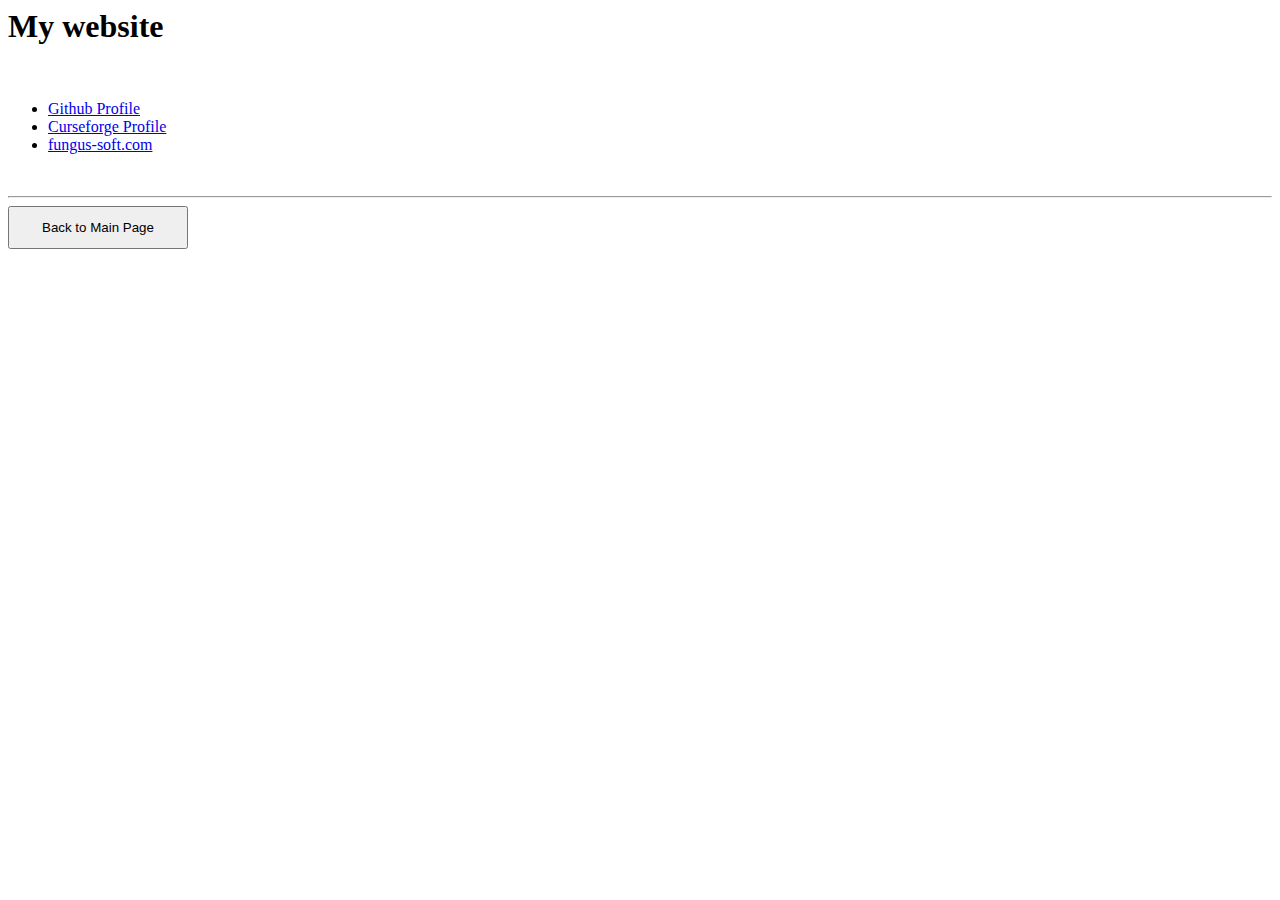
<file: index.html>
<html>
    <body>
        <h1>My website</h1>
        <br>
        <ul>
            <li><a href="https://github.com/isaiahpatton/">Github Profile</a></li>
            <li><a href="https://www.curseforge.com/members/isaiahpatton">Curseforge Profile</a></li>
            <li><a href="https://fungus-soft.com">fungus-soft.com</a></li>
        </ul>
        <br>
        <hr>
        <a href="https://fungus-soft.com/"><button style="padding:12px 32px 12px 32px;">Back to Main Page</button></a>
    </body>

</html>
</file>
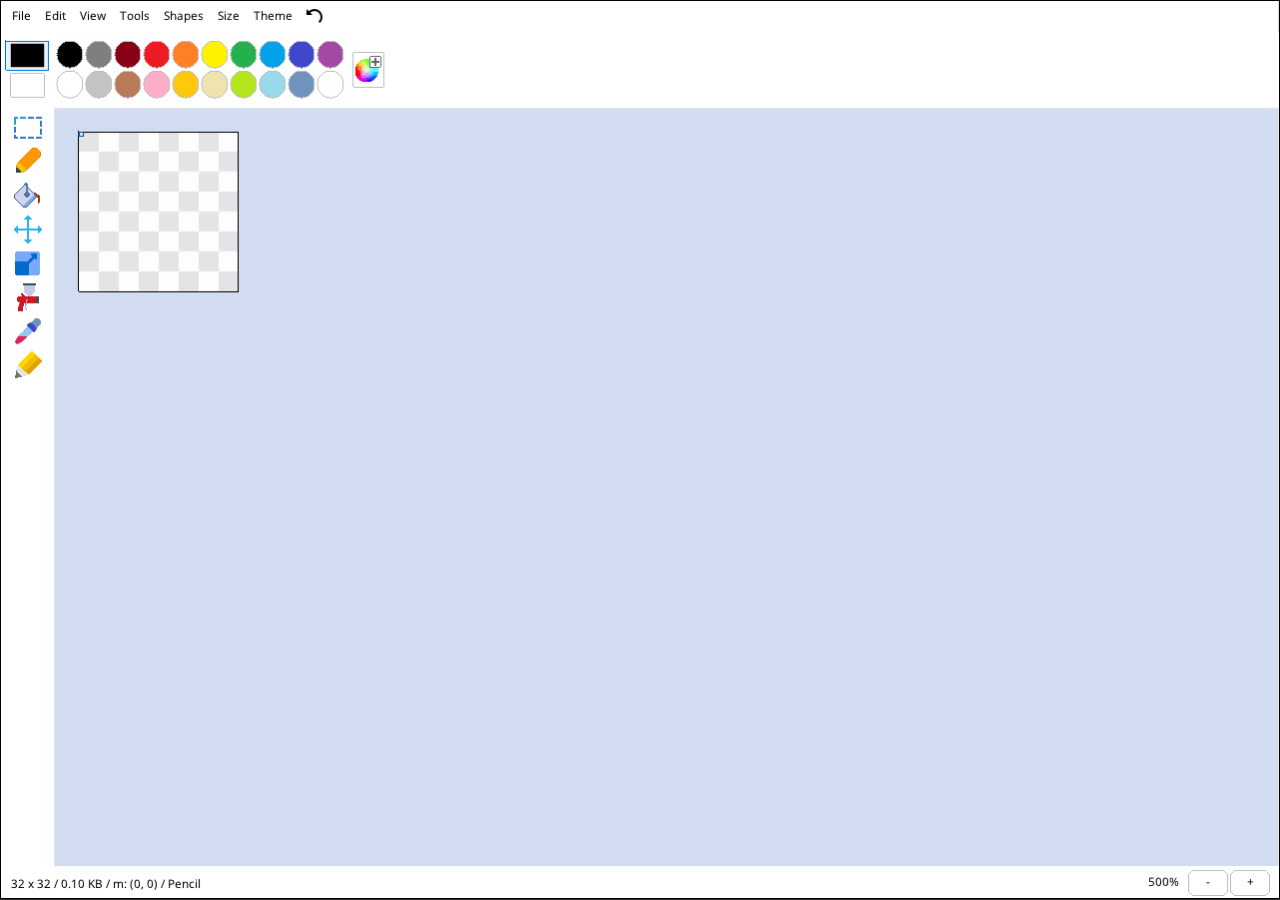
<file: test/index.html>
<html>
	<meta name="viewport" content="width=device-width, initial-scale=1">
	<link rel="stylesheet" href="https://www.w3schools.com/w3css/4/w3.css">
	<style>body{background:rgb(50,50,50);}#canvas { width:100%; height:calc(100svh - .1svh); border:1px solid black;}</style>
	<title>wasm</title>
	<body>
	<div id="mc" class=""><canvas id="canvas" tabindex=-1></canvas></div>
	<script id="appjs" src="./app.js"></script>
	<script type="module" src="iui_helper.js"></script>
	</body>
	</html>
</file>
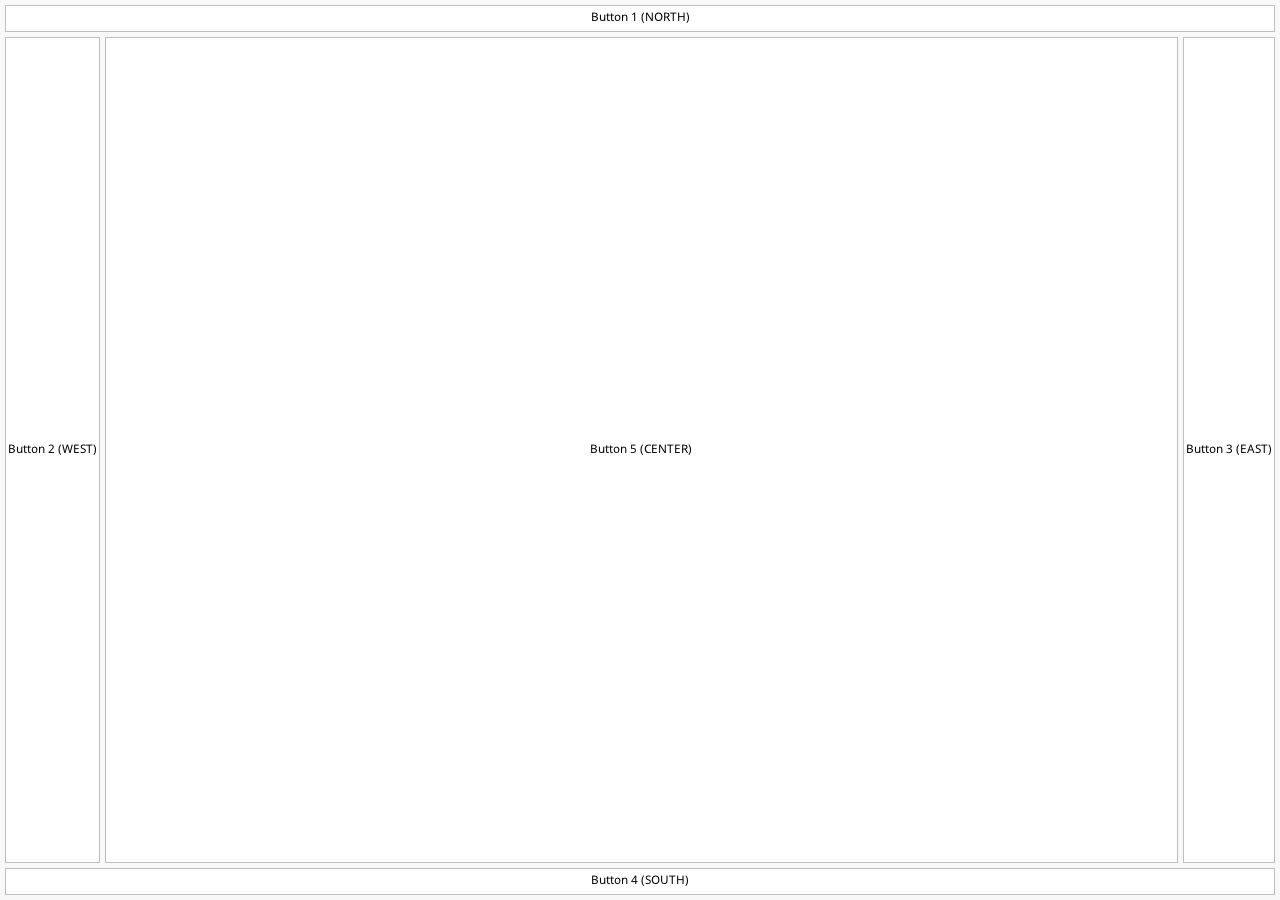
<file: showcase/app/borderlayout/index.html>
<!DOCTYPE html>
<html lang="en">
<head>
	<meta charset="UTF-8">
	<meta name="viewport" content="width=device-width, initial-scale=1.0">
	<title>APP</title>
	<style>
		body {background: rgb(0, 75, 130);font-family: system-ui;margin: 0;}
		#canvas { position:absolute; top:0px; left:0px; width:100%; height:100%; cursor: default }
		</style>
	<script type="module" src="helper.js"></script>
</head>
<body>
	<!-- Vide -->
	<canvas id="canvas" tabindex=1 virtualkeyboardpolicy="manual" contenteditable="" inputmode="text"></canvas>
	<script>
	document.keydown = (function(event) {
		if (!((String.fromCharCode(event.which).toLowerCase() == 's' || event.keyCode == 13) && event.ctrlKey) && !(event.which == 19)) return true;
		alert("Ctrl-S pressed");
		event.preventDefault();
		return false;
	});
	</script>
</body>
</html>
</file>
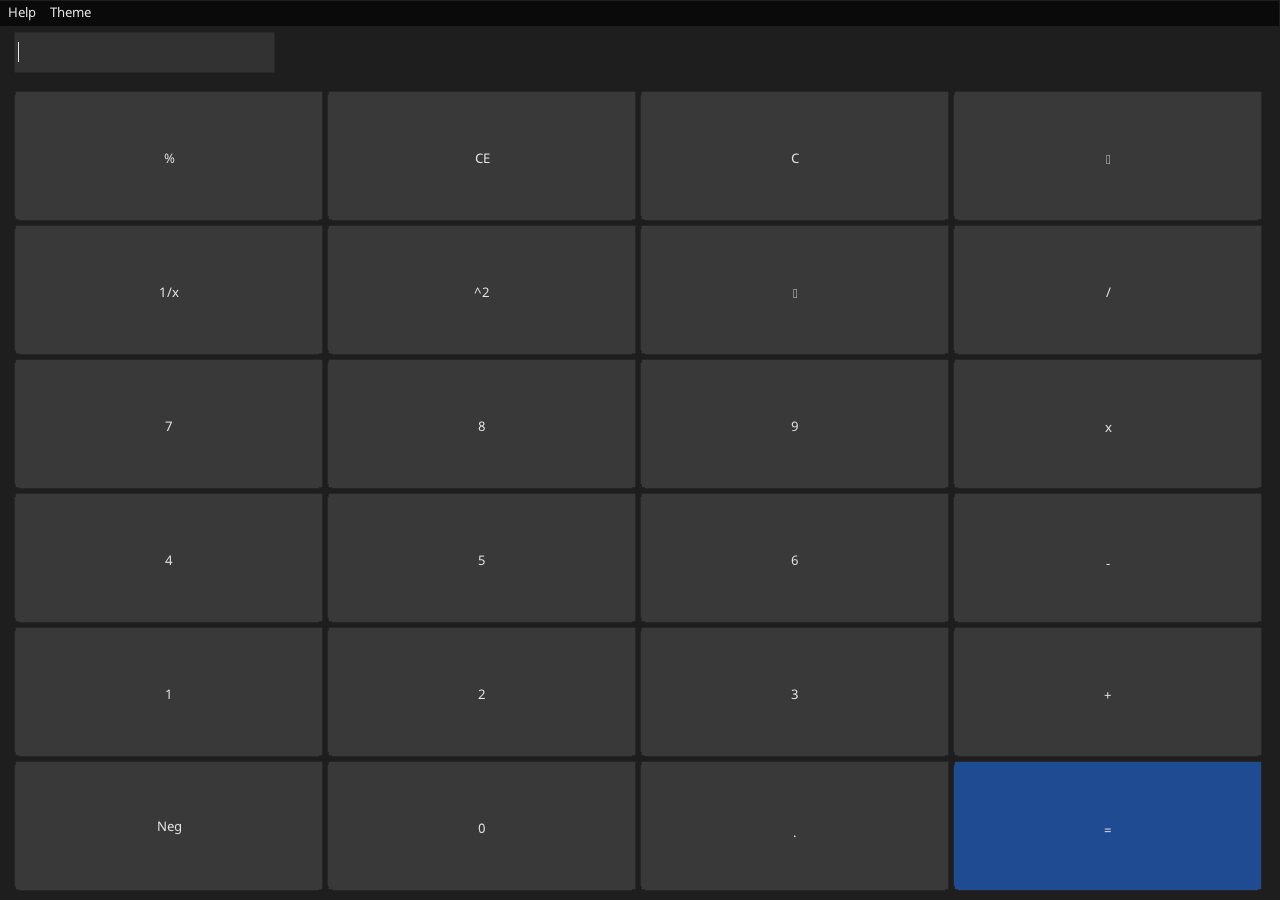
<file: showcase/app/calc/index.html>
<!DOCTYPE html>
<html lang="en">
<head>
	<meta charset="UTF-8">
	<meta name="viewport" content="width=device-width, initial-scale=1.0">
	<title>APP</title>
	<style>
		body {background: rgb(0, 75, 130);font-family: system-ui;margin: 0;}
		#canvas { position:absolute; top:0px; left:0px; width:100%; height:100%; cursor: default }
		</style>
	<script type="module" src="mui_helper.js"></script>
</head>
<body>
	<!-- Vide -->
	<canvas id="canvas" tabindex=1 virtualkeyboardpolicy="manual" contenteditable="" inputmode="text"></canvas>
	<script>
	document.keydown = (function(event) {
		if (!((String.fromCharCode(event.which).toLowerCase() == 's' || event.keyCode == 13) && event.ctrlKey) && !(event.which == 19)) return true;
		alert("Ctrl-S pressed");
		event.preventDefault();
		return false;
	});
	</script>
</body>
</html>
</file>
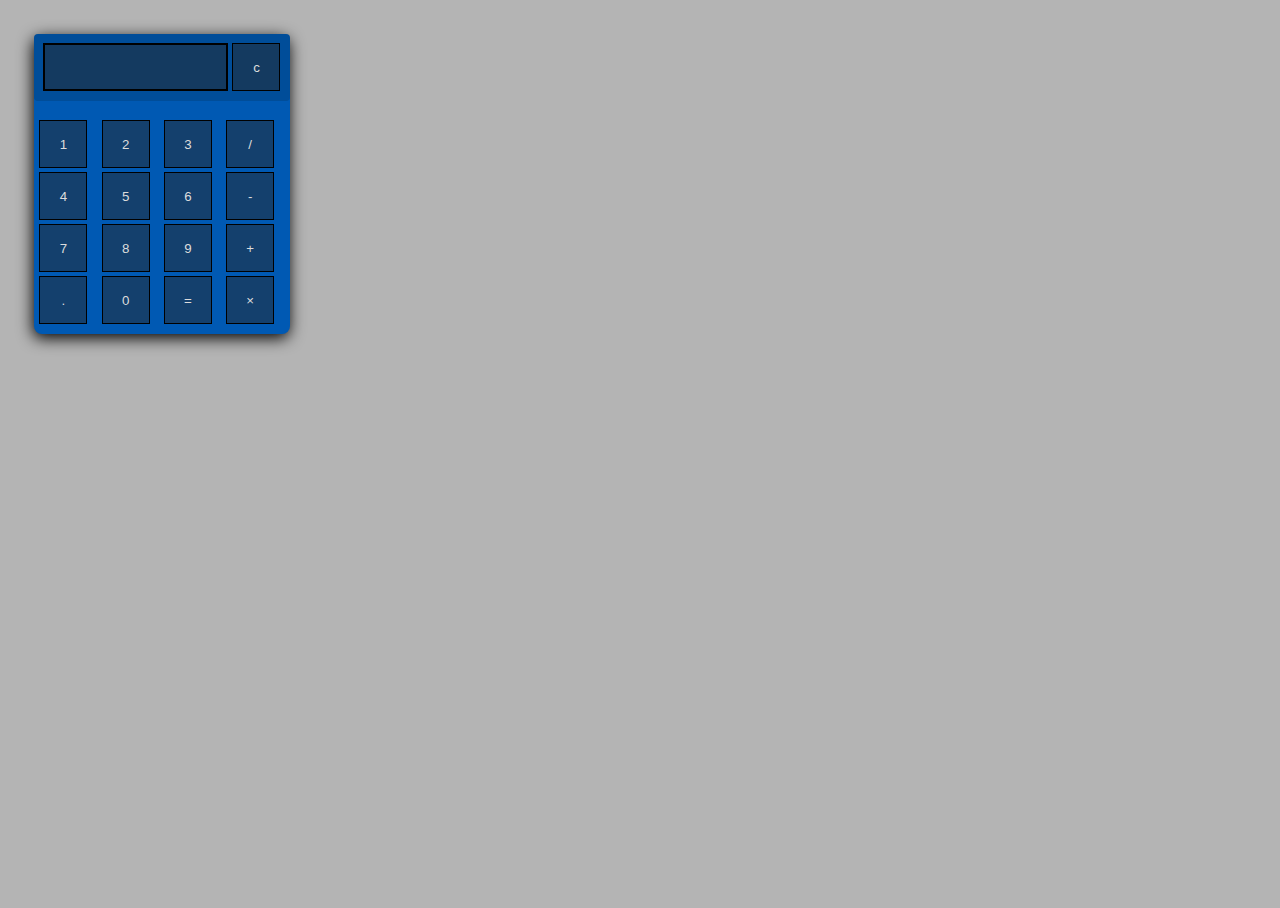
<file: calc.html>
<html>
<link rel="stylesheet" href="https://3schools.com/w3css/4/w3.css">
<link rel="stylesheet" href="https://w3schools.com/lib/w3-theme-black.css">
<meta http-equiv="x-ua-compatible" content="ie=edge" />


<style>
html,body {height:100vh;}
body {background:rgb(180,180,180);color:white}
.side{margin-top: 2em;margin:2vw;display:inline-block;color:white;border-radius:8px;}
.blue {background:#0059b3}.dblu {background:#004d99;border-radius:4px}

table td, table td * {vertical-align:top}
input[type="button"],button{background-color:rgba(40,40,40,.5);color:rgb(220,220,220);border:solid black 1px;height:3rem;width:3rem}
input[type="text"]  {background-color:rgba(40,40,40,.5);border:solid black 2px;color:white;height:3rem;width:100%}
table {min-width:100%;padding:.18rem;}
</style>
<script>
  function dis(val){  document.getElementById("result").value+=val; }
  function solve(){ document.getElementById("result").value = eval( document.getElementById("result").value ); }
  function clr(){ document.getElementById("result").value = "";}
</script>
<body>
  <div class="w3-sidebar w3-bar-block side blue w3-card adr" style="height:300px;box-shadow: -1px 4px 16px black;display:inline-block;">
    <h3 class="w3-bar-item dblu" style="font-size:.8rem;padding:4px;margin-top:0"><table>
    <tr><td colspan="3"><input type="text" id="result"/></td><td><input type="button" value="c" onclick="clr()"/> </td></tr></table></h3>
    <table>
     <tr>
      <td><button onclick="dis('1')">1</button></td>
	  <td><button onclick="dis('2')">2</button></td>
	  <td><button onclick="dis('3')">3</button></td>
	  <td><button onclick="dis('/')">/</button></td>
     </tr>
     <tr>
      <td><button onclick="dis('4')">4</button></td>
	  <td><button onclick="dis('5')">5</button></td>
	  <td><button onclick="dis('6')">6</button></td>
      <td><button onclick="dis('-')">-</button></td>
     </tr>
     <tr>
	  <td><button onclick="dis('7')">7</button></td>
      <td><button onclick="dis('8')">8</button></td>
	  <td><button onclick="dis('9')">9</button></td>
      <td><button onclick="dis('+')">+</button></td>
     </tr>
     <tr>
	  <td><button onclick="dis('.')">.</button></td>
	  <td><button onclick="dis('0')">0</button></td>
	  <td><button onclick="solve()">=</button></td>
	  <td><button onclick="dis('*')">&times;</button></td>
     </tr>
    </table>
  </div>
</body>
</html>
</file>
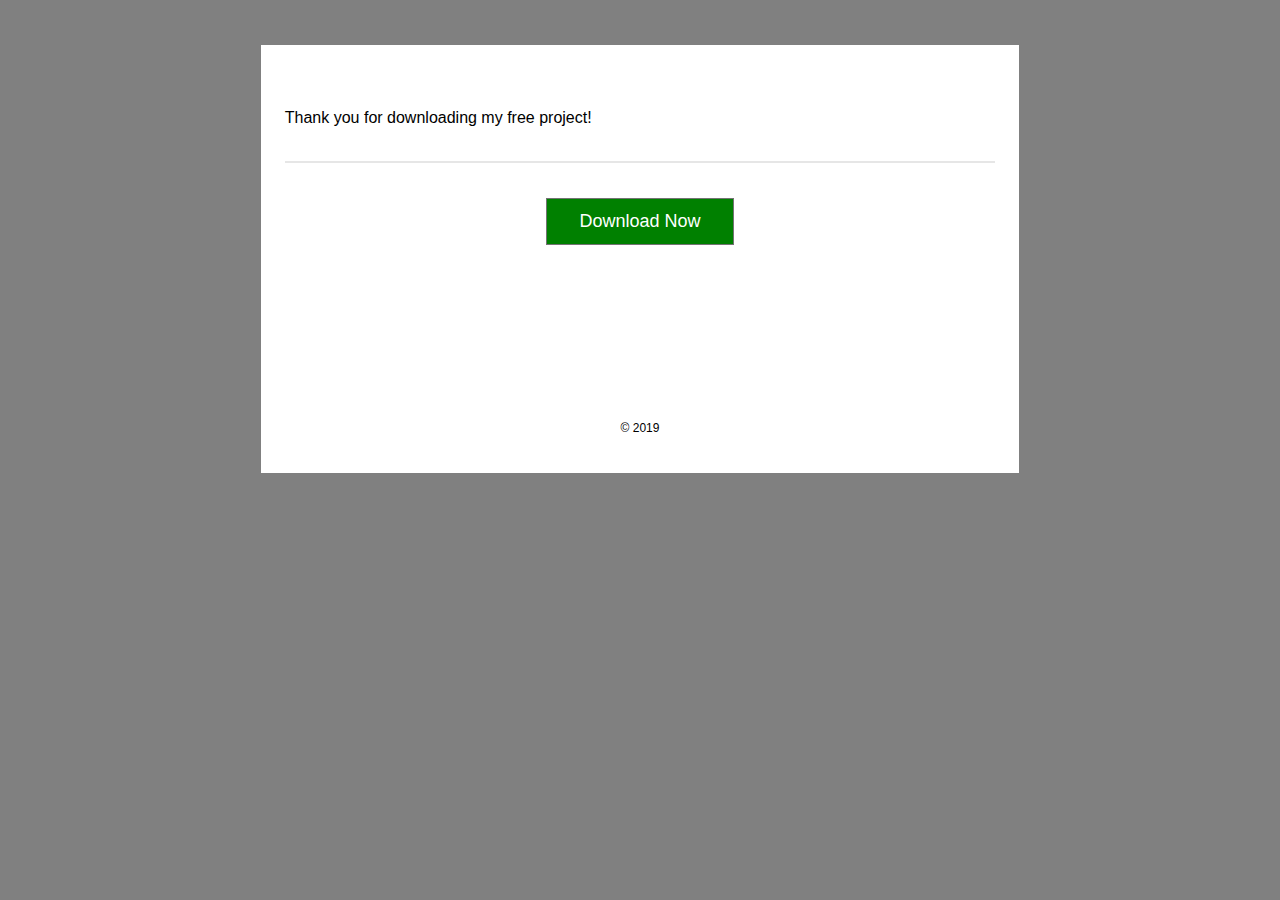
<file: dl.html>
<html>
    <title>Download</title>
    <style>
        html { 
            font-family: sans-serif;
            -ms-text-size-adjust: 100%;
            -webkit-text-size-adjust: 100%; 
            background-color: gray;
        }
        .border {
            background-color: white;
            margin-left: 20%;
            margin-right: 20%;
            margin-top: 45px;
            padding: 18px;
            padding-left: 24px;
            padding-right: 24px;
        }
        h1 {
            font-size: 48px;
            padding: 0;
            margin: 0;
            margin-top: 12px;
        }
        h2 {
            font-size: 28px;
            padding: 0;
            margin: 0;
            margin-top: 12px;
            color: #737373;
        }
        .p {color:#333333;padding:6px 4px 4px 4px;display:inline-block;}
        button {
            background-color:green;
            padding: 12px 32px 12px 32px;
            border:1px solid #737373;
            font-size: 18px;
            color: white;
            margin: 5px;
        }
        button:hover {background-color: darkgreen;}
        .rbtn {background-color:darkred;font-size:14px;margin:9px;}
        .rbtn:hover {background-color:#660000;}
        .center {margin-left:35%;}
        hr { background-color:#e6e6e6; border:0.1px solid #e6e6e6; }
        .ad {margin-top:100px;}
    </style>
    
    <!--
    <div style="float:left;" class="ad">
        <script type="text/javascript" src="side-ad.js"></script>
    </div>

    <div style="float:right;" class="ad">
        <script type="text/javascript" src="side-ad.js"></script>
    </div>
    -->

    <div class="border">
        <h1 id="name"></h1>
        <h2 id="version"></h2>
        <br>
        <p>
            Thank you for downloading my free project!<br><br>
        </p>
        <hr>
        <center><a id="1d" href="">
            <button style="margin-top:27px;">Download Now</button>
        </a></center>
        <br>
        <br>

        <CENTER><p style="margin-top:135px;margin-bottom:20px;font-size:12px;">&copy; 2019</p></CENTER>
        </CENTER>
    </div>

    <script>
        var pro = ("https:"==document.location.protocol)?"https://":"http://";
        var spl = window.location.href.split("?");
        document.getElementById("name").innerHTML = spl[1].split("&")[0];
        document.getElementById("version").innerHTML = spl[1].split("&")[1];
        document.getElementById("1d").href = "http://" + spl[1].split("&")[2];
    </script>

</html>
</file>
